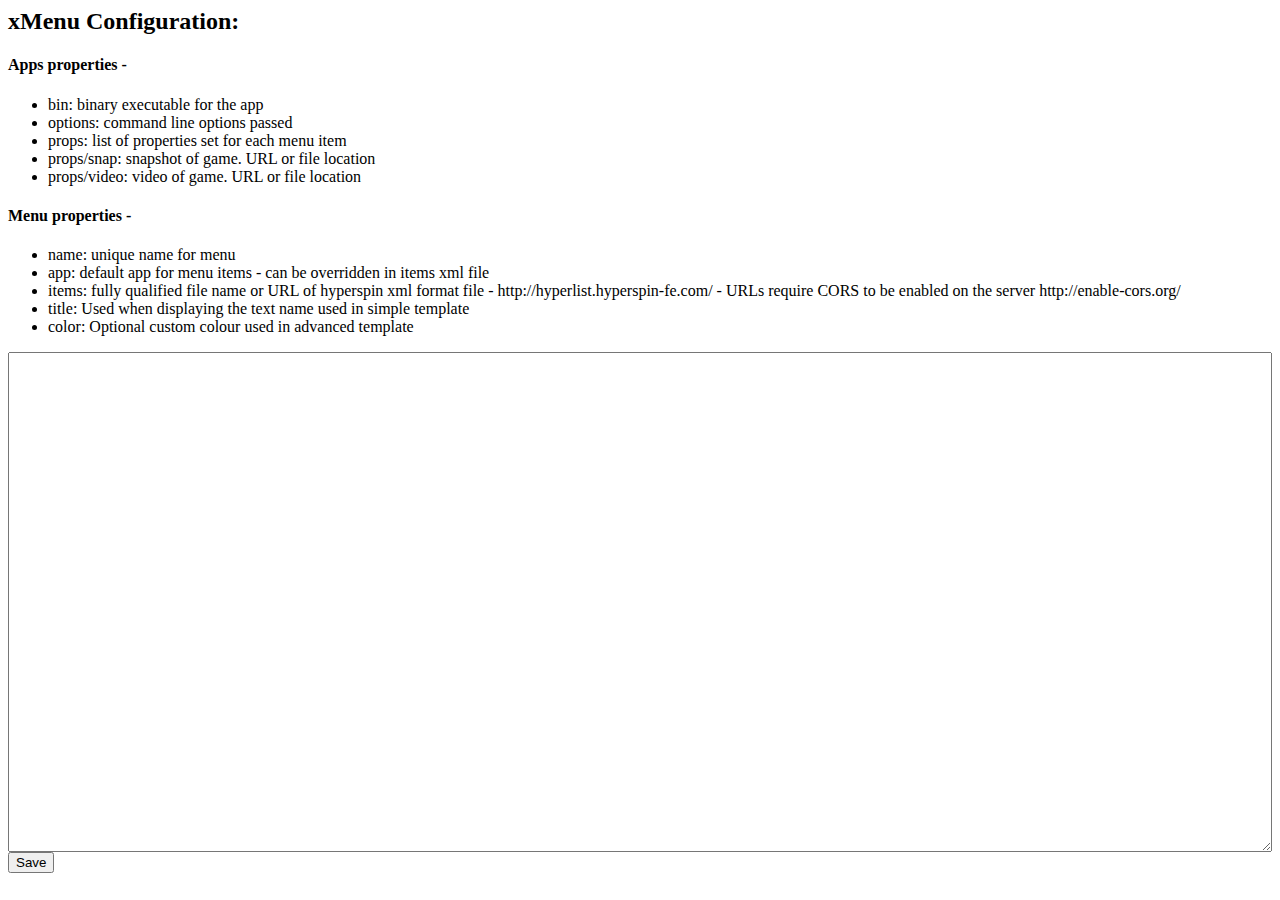
<file: extension/options.html>
<html>
    <head><title>xMenu Configuration</title></head>
    <style>
        textarea {width: 100%; height: 500px; white-space: pre;}
    </style>
    <body>
        <h2>xMenu Configuration:</h2>
        <h4>Apps properties -</h4>
          <ul>
            <li>bin: binary executable for the app</li>
            <li>options: command line options passed</li>
            <li>props: list of properties set for each menu item</li>
            <li>props/snap: snapshot of game. URL or file location</li>
            <li>props/video: video of game. URL or file location</li>
          </ul>
            
        <h4>Menu properties -</h4>
          <ul>
            <li>name: unique name for menu</li>
            <li>app: default app for menu items - can be overridden in items xml file</li>
            <li>items: fully qualified file name or URL of hyperspin xml format file - http://hyperlist.hyperspin-fe.com/ - URLs require CORS to be enabled on the server http://enable-cors.org/</li>
            <li>title: Used when displaying the text name used in simple template</li>
            <li>color: Optional custom colour used in advanced template</li>
          </ul>
        </pre>
        <textarea id="xmenu-config"></textarea><br>
        <button id="save">Save</button>
        <div id="status"></div>
        <textarea id="xmenu-data" style="display:none;"></textarea><br>
    </body>
    <script src="options.js"></script>
</html>
</file>
